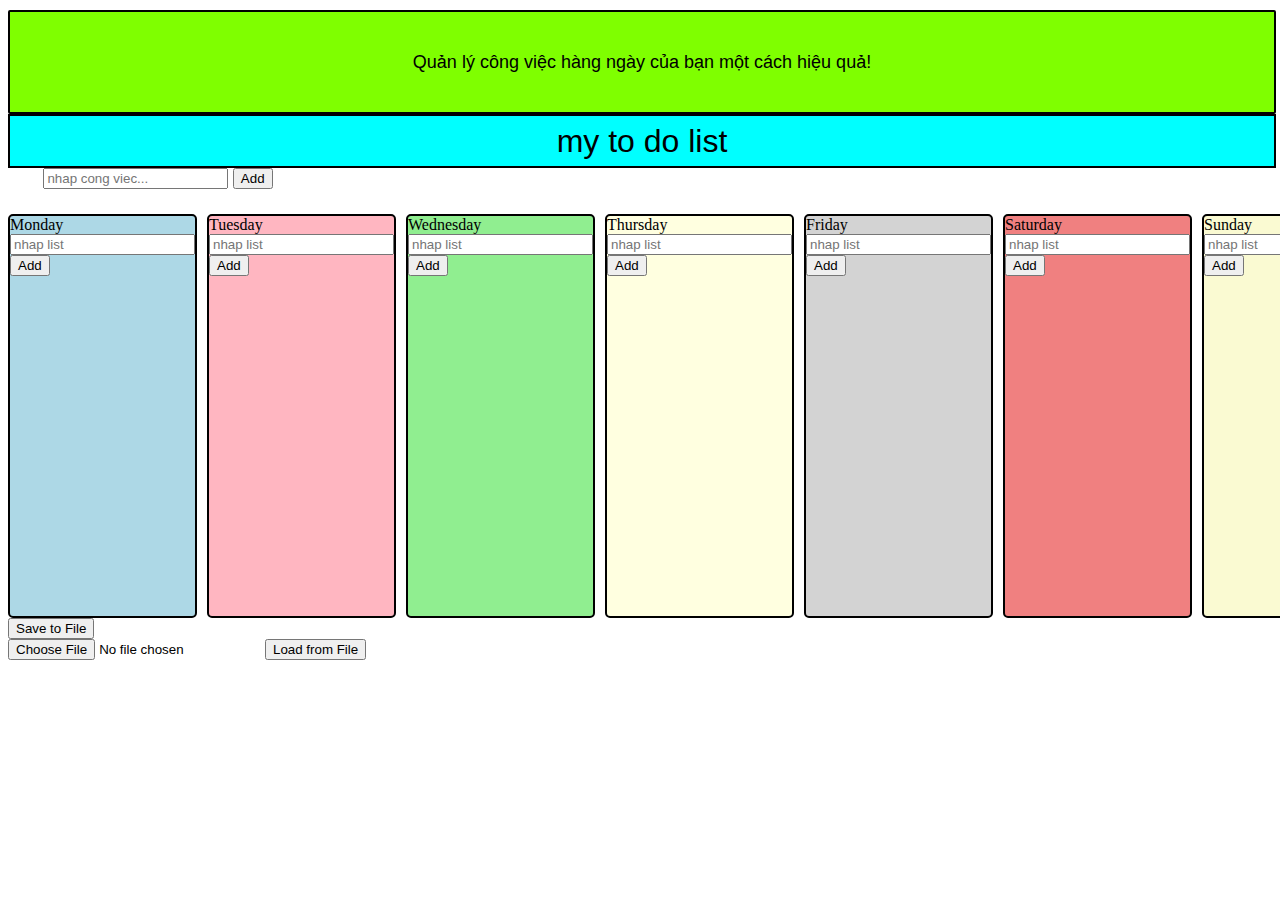
<file: web.html>
<!DOCTYPE html>
<html lang="en">
<head>
    <meta charset="UTF-8">
    <meta name="viewport" content="width=device-width, initial-scale=1.0">
    <title>to do list </title>
    <link rel="stylesheet" href="colortodolist.css">
</head>
<body>
    <div class="container"> 

        <div class="description">Quản lý công việc hàng ngày của bạn một cách hiệu quả!</div>

    </div>
    <div class="header"> my to do list</div>
    <div class="input">
        <input type="text" id="taskInput" placeholder="nhap cong viec...">
        <button onclick="addTask()">Add</button>
    </div>
    <ul id="taskList"></ul>
    <script>
        function addTask() {
            const taskInput = document.getElementById('taskInput');
            const taskList = document.getElementById('taskList');

            if (taskInput.value.trim() !== '') {
                const li = document.createElement('li');
                li.textContent = taskInput.value;

                const deleteButton = document.createElement('button');
                deleteButton.textContent = 'Delete';
                deleteButton.onclick = function() {
                    taskList.removeChild(li);
                };

                li.appendChild(deleteButton);
                taskList.appendChild(li);

                taskInput.value = '';
            }
        }
    </script>
    <div class="timetable">
       
        <div class="monday">Monday
            <div class="nhap">
                <input type="text" id="mondayInput" placeholder="nhap list">
                <button onclick="addMondayTask()">Add</button>
            </div>
            <div class="in">
                <ul id="mondayList"></ul>
                <script>
                    function addMondayTask() {
                        const mondayInput = document.getElementById('mondayInput');
                        const mondayList = document.getElementById('mondayList');

                        if (mondayInput.value.trim() !== '') {
                            const li = document.createElement('li');
                            li.textContent = mondayInput.value;

                            const deleteButton = document.createElement('button');
                            deleteButton.textContent = 'Delete';
                            deleteButton.onclick = function() {
                                mondayList.removeChild(li);
                            };

                            li.appendChild(deleteButton);
                            mondayList.appendChild(li);

                            mondayInput.value = '';
                        }
                    }
                </script>
            </div>
        </div>
        <div class="tuesday">Tuesday
            <div class="nhaplist">
                <input type="text" id="tuesdayInput" placeholder="nhap list">
                <button onclick="addTuesdayTask()">Add</button>
                <div class="intus">
                    <ul id="tuesdayList"></ul>
                    <script>
                        function addTuesdayTask() {
                            const tuesdayInput = document.getElementById('tuesdayInput');
                            const tuesdayList = document.getElementById('tuesdayList');

                            if (tuesdayInput.value.trim() !== '') {
                                const li = document.createElement('li');
                                li.textContent = tuesdayInput.value;

                                const deleteButton = document.createElement('button');
                                deleteButton.textContent = 'Delete';
                                deleteButton.onclick = function() {
                                    tuesdayList.removeChild(li);
                                };

                                li.appendChild(deleteButton);
                                tuesdayList.appendChild(li);

                                tuesdayInput.value = '';
                            }
                        }
                    </script>
                </div>
            </div>
        </div>
        <div class="wednesday">Wednesday
            <div class="nhapwed">
                <input type="text" id="wednesdayInput" placeholder="nhap list">
                <button onclick="addWednesdayTask()">Add</button>
            </div>
            <div class="inwed">
                <ul id="wednesdayList"></ul>
                <script>
                    function addWednesdayTask() {
                        const wednesdayInput = document.getElementById('wednesdayInput');
                        const wednesdayList = document.getElementById('wednesdayList');

                        if (wednesdayInput.value.trim() !== '') {
                            const li = document.createElement('li');
                            li.textContent = wednesdayInput.value;

                            const deleteButton = document.createElement('button');
                            deleteButton.textContent = 'Delete';
                            deleteButton.onclick = function() {
                                wednesdayList.removeChild(li);
                            };

                            li.appendChild(deleteButton);
                            wednesdayList.appendChild(li);

                            wednesdayInput.value = '';
                        }
                    }
                </script>
            </div>
        </div>
        <div class="thursday">Thursday
            <div class="nhapthur">
                <input type="text" id="thursdayInput" placeholder="nhap list">
                <button onclick="addThursdayTask()">Add</button>
            </div>
            <div class="inthur">
                <ul id="thursdayList"></ul>
                <script>
                    function addThursdayTask() {
                        const thursdayInput = document.getElementById('thursdayInput');
                        const thursdayList = document.getElementById('thursdayList');

                        if (thursdayInput.value.trim() !== '') {
                            const li = document.createElement('li');
                            li.textContent = thursdayInput.value;

                            const deleteButton = document.createElement('button');
                            deleteButton.textContent = 'Delete';
                            deleteButton.onclick = function() {
                                thursdayList.removeChild(li);
                            };

                            li.appendChild(deleteButton);
                            thursdayList.appendChild(li);

                            thursdayInput.value = '';
                        }
                    }
                </script>
            </div>
        </div>

        <div class="friday">Friday
            <div class="nhapfri">   
                <input type="text" id="fridayInput" placeholder="nhap list">
                <button onclick="addFridayTask()">Add</button>
            </div>
            <div class="infri">
                <ul id="fridayList"></ul>
                <script>
                    function addFridayTask() {
                        const fridayInput = document.getElementById('fridayInput');
                        const fridayList = document.getElementById('fridayList');

                        if (fridayInput.value.trim() !== '') {
                            const li = document.createElement('li');
                            li.textContent = fridayInput.value;

                            const deleteButton = document.createElement('button');
                            deleteButton.textContent = 'Delete';
                            deleteButton.onclick = function() {
                                fridayList.removeChild(li);
                            };

                            li.appendChild(deleteButton);
                            fridayList.appendChild(li);

                            fridayInput.value = '';
                        }
                    }
                </script>
            </div>
        </div>
        <div class="saturday">Saturday
            <div class="nhapsat">
                <input type="text" id="saturdayInput" placeholder="nhap list">
                <button onclick="addSaturdayTask()">Add</button>
            </div>
            <div class="insat">
                <ul id="saturdayList"></ul>
                <script>
                    function addSaturdayTask() {
                        const saturdayInput = document.getElementById('saturdayInput');
                        const saturdayList = document.getElementById('saturdayList');

                        if (saturdayInput.value.trim() !== '') {
                            const li = document.createElement('li');
                            li.textContent = saturdayInput.value;

                            const deleteButton = document.createElement('button');
                            deleteButton.textContent = 'Delete';
                            deleteButton.onclick = function() {
                                saturdayList.removeChild(li);
                            };

                            li.appendChild(deleteButton);
                            saturdayList.appendChild(li);

                            saturdayInput.value = '';
                        }
                    }
                </script>
            </div>
        </div>
        <div class="sunday">Sunday
            <div class="nhapsun">
                <input type="text" id="sundayInput" placeholder="nhap list">
                <button onclick="addSundayTask()">Add</button>
            </div>
            <div class="insun">
                <ul id="sundayList"></ul>
                <script>
                    function addSundayTask() {
                        const sundayInput = document.getElementById('sundayInput');
                        const sundayList = document.getElementById('sundayList');

                        if (sundayInput.value.trim() !== '') {
                            const li = document.createElement('li');
                            li.textContent = sundayInput.value;

                            const deleteButton = document.createElement('button');
                            deleteButton.textContent = 'Delete';
                            deleteButton.onclick = function() {
                                sundayList.removeChild(li);
                            };

                            li.appendChild(deleteButton);
                            sundayList.appendChild(li);

                            sundayInput.value = '';
                        }
                    }
                </script>
            </div>
        </div>
    </div>
<div class="savefile">
    <button onclick="saveToFile()">Save to File</button>
    <script>
        function saveToFile() {
            let content = '';
            const days = ['Monday', 'Tuesday', 'Wednesday', 'Thursday', 'Friday', 'Saturday', 'Sunday'];
            days.forEach(day => {
                const list = document.getElementById(day.toLowerCase() + 'List');
                content += day + ':\n';
                list.querySelectorAll('li').forEach(item => {
                    content += '- ' + item.firstChild.textContent + '\n';
                });
                content += '\n';
            });

            const blob = new Blob([content], { type: 'text/plain' });
            const link = document.createElement('a');
            link.href = URL.createObjectURL(blob);
            link.download = 'timetable.txt';
            link.click();
        }
    </script>
</div>
<div class="uploadfile">
    <input type="file" id="fileInput">
    <button onclick="loadFromFile()">Load from File</button>
    <script>
        function loadFromFile() {
            const fileInput = document.getElementById('fileInput');
            const file = fileInput.files[0];
            if (!file) return;

            const reader = new FileReader();
            reader.onload = function(e) {
                const content = e.target.result;
                const days = ['Monday', 'Tuesday', 'Wednesday', 'Thursday', 'Friday', 'Saturday', 'Sunday'];
                let currentDay = '';

                content.split('\n').forEach(line => {
                    if (days.includes(line.replace(':', ''))) {
                        currentDay = line.replace(':', '');
                    } else if (line.startsWith('- ') && currentDay) {
                        const task = line.substring(2);
                        const list = document.getElementById(currentDay.toLowerCase() + 'List');

                        const li = document.createElement('li');
                        li.textContent = task;

                        const deleteButton = document.createElement('button');
                        deleteButton.textContent = 'Delete';
                        deleteButton.onclick = function() {
                            list.removeChild(li);
                        };

                        li.appendChild(deleteButton);
                        list.appendChild(li);
                    }
                });
            };
            reader.readAsText(file);
        }
    </script>
</div>
</body>
</html>
</file>
<file: colortodolist.css>
.container {
    justify-content: center;
    background-color: chartreuse;
    border-radius: 2px;
    height: 100px;
    width: 100%;
    border: 2px solid black;
    display: flex;
    align-items: center;
    margin-top: 10px;
    font-size: large;
    font-family: Arial, "Helvetica Neue", Helvetica, sans-serif;
    
}
.header{
    background-color: aqua;
    border: 2px solid black;
    height: 50px;
    width: 100%;
    display: flex;
    align-items: center;
    justify-content: center;
    font-size: xx-large;
    font-family: Arial, "Helvetica Neue", Helvetica, sans-serif;
}
.input{
    height: 30px;
    width: 300px;
    border-radius: 5px;
    font-size: medium;
    font-family: Arial, "Helvetica Neue", Helvetica, sans-serif;
    text-align: center;
    margin-right: 10px;
    size: large;

}
.timetable{
    display: flex;
}
.monday{
    background-color: lightblue;
    border: 2px solid black;
    height: 400px;
    width: 200px;
    margin-right: 10px;
    border-radius: 5px;
}
.tuesday{
    background-color: lightpink;
    border: 2px solid black;
    height: 400px;
    width: 200px;
    margin-right: 10px;
    border-radius: 5px;
}
.wednesday{
    background-color: lightgreen;
    border: 2px solid black;
    height: 400px;
    width: 200px;
    margin-right: 10px;
    border-radius: 5px;
}
.thursday{
    background-color: lightyellow;
    border: 2px solid black;
    height: 400px;
    width: 200px;
    margin-right: 10px;
    border-radius: 5px;
}
.friday{
    background-color: lightgray;
    border: 2px solid black;
    height: 400px;
    width: 200px;
    margin-right: 10px;
    border-radius: 5px;
}
.saturday{
    background-color: lightcoral;
    border: 2px solid black;
    height: 400px;
    width: 200px;
    margin-right: 10px;
    border-radius: 5px;
}
.sunday{
    background-color: lightgoldenrodyellow;
    border: 2px solid black;
    height: 400px;
    width: 200px;
    margin-right: 10px;
    border-radius: 5px;
}
</file>
